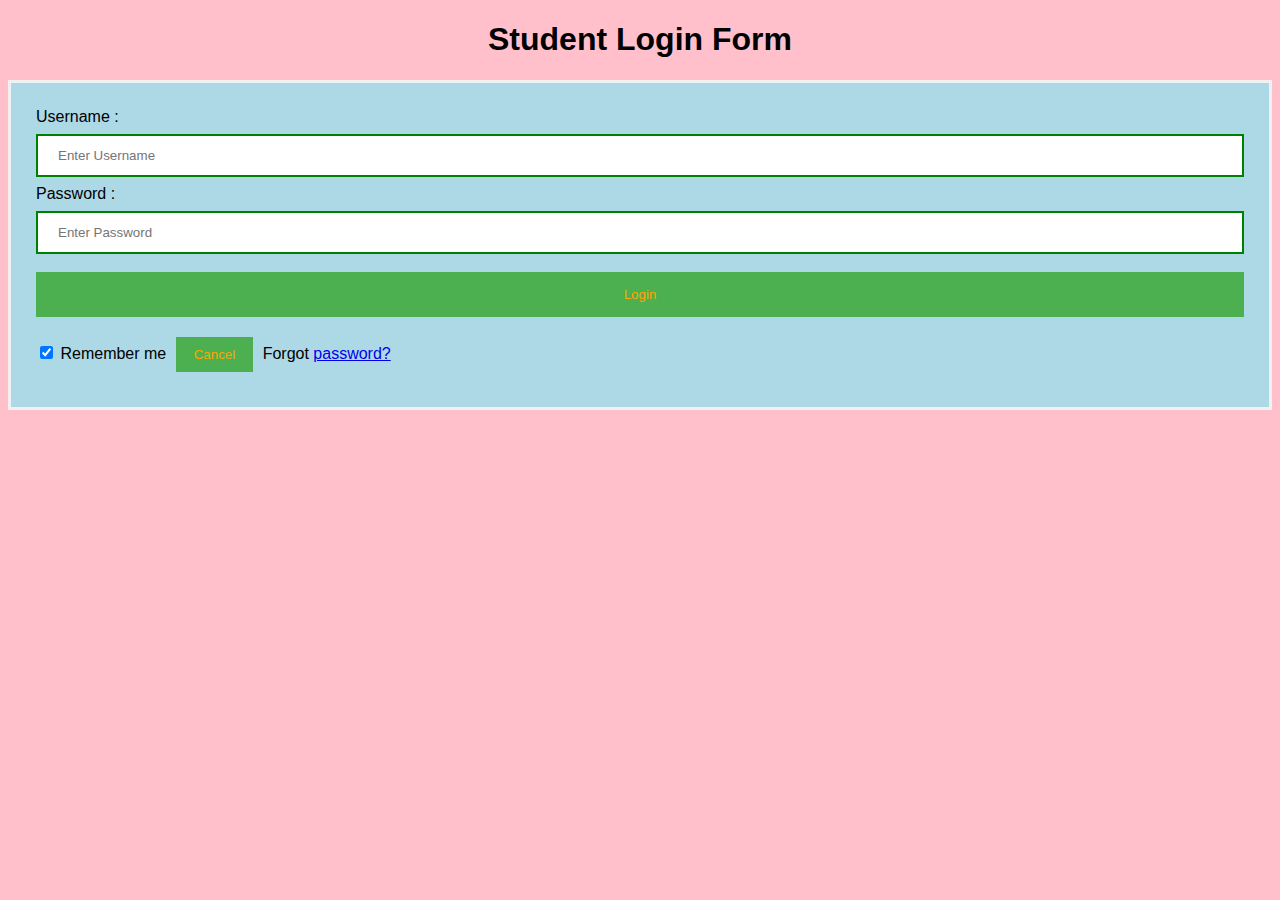
<file: html/index.html>
<!DOCTYPE html>   
<html>   
<head>  
<meta name="viewport" content="width=device-width, initial-scale=1">  
<title> Login Page </title>  
<style>   
Body {  
  font-family: Calibri, Helvetica, sans-serif;  
  background-color: pink;  
}  
button {   
       background-color: #4CAF50;   
       width: 100%;  
        color: orange;   
        padding: 15px;   
        margin: 10px 0px;   
        border: none;   
        cursor: pointer;   
         }   
 form {   
        border: 3px solid #f1f1f1;   
    }   
 input[type=text], input[type=password] {   
        width: 100%;   
        margin: 8px 0;  
        padding: 12px 20px;   
        display: inline-block;   
        border: 2px solid green;   
        box-sizing: border-box;   
    }  
 button:hover {   
        opacity: 0.7;   
    }   
  .cancelbtn {   
        width: auto;   
        padding: 10px 18px;  
        margin: 10px 5px;  
    }   
        
     
 .container {   
        padding: 25px;   
        background-color: lightblue;  
    }   
</style>   
</head>    
<body>    
    <center><h1> Student Login Form </h1> </center>   
    <form>  
        <div class="container">   
            <label>Username : </label>   
            <input type="text" placeholder="Enter Username" name="username" required>  
            <label>Password : </label>   
            <input type="password" placeholder="Enter Password" name="password" required>  
            <button type="submit">Login</button>   
            <input type="checkbox" checked="checked"> Remember me   
            <button type="button" class="cancelbtn"> Cancel</button>   
            Forgot <a href="#"> password? </a>   
        </div>   
    </form> 
    <script src="index.js" charset="utf-8"></script>    
</body>     
</html>
</file>
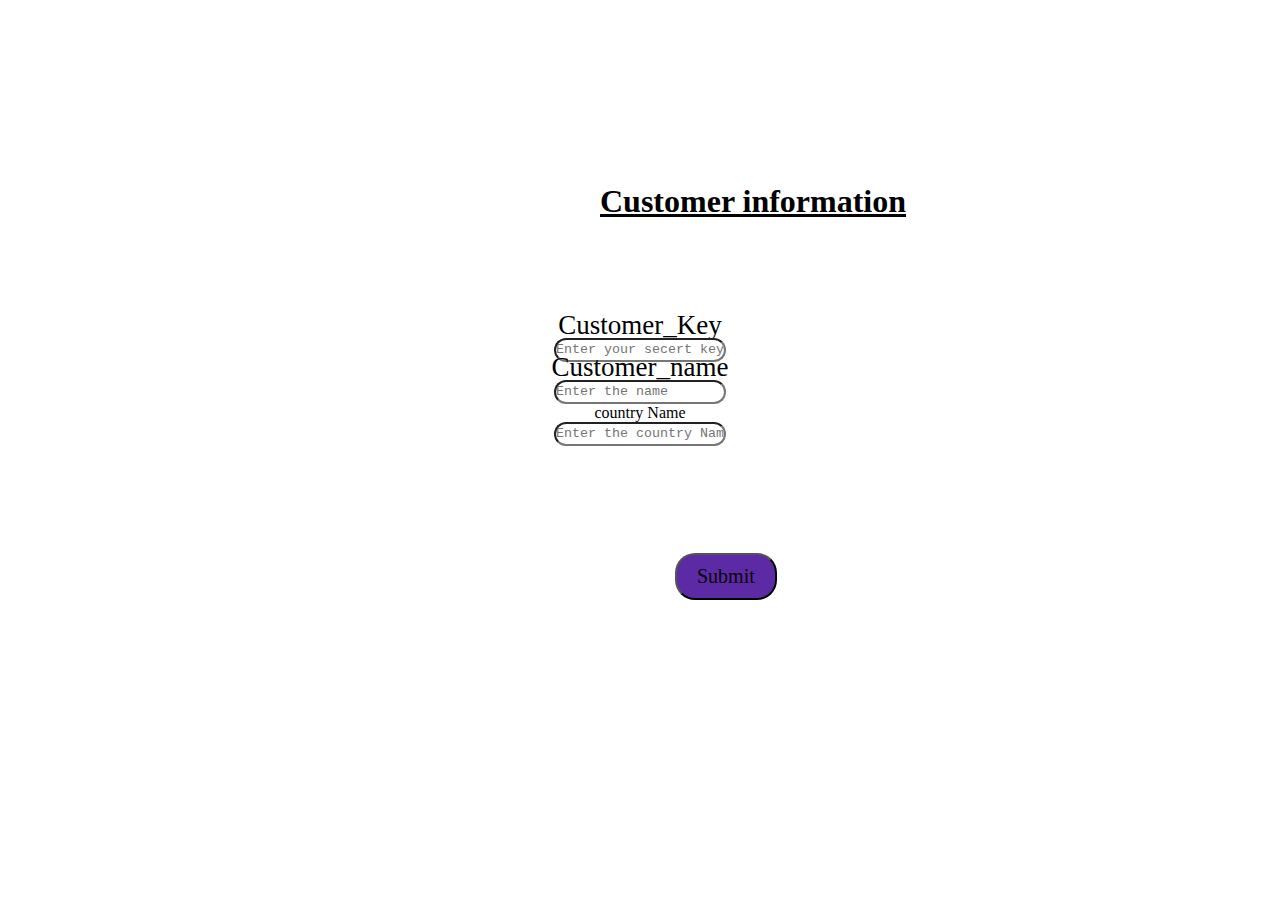
<file: customer rating project/info.html>
<!DOCTYPE html>
<html lang="en">
<head>
    <meta charset="UTF-8">
    <meta http-equiv="X-UA-Compatible" content="IE=edge">
    <meta name="viewport" content="width=device-width, initial-scale=1.0">
    <title>Custoumer </title>
    <link rel="stylesheet" href="infostyle.css">
</head>
<body>
    <h1>Customer information</h1>
    <div class="matter">
    <label for="key" class="data">Customer_Key</label></br>
    <input type="password "  placeholder="Enter your secert key "></br>
    <label for="name" class="enter">Customer_name </label></br>
    <input type="text" placeholder="Enter the name"></br>
    <label for="country">country Name</label></br>
    <input type="text" placeholder="Enter the country Name">
    </div>
    <button>Submit</button>
    

</body>
</html>
</file>
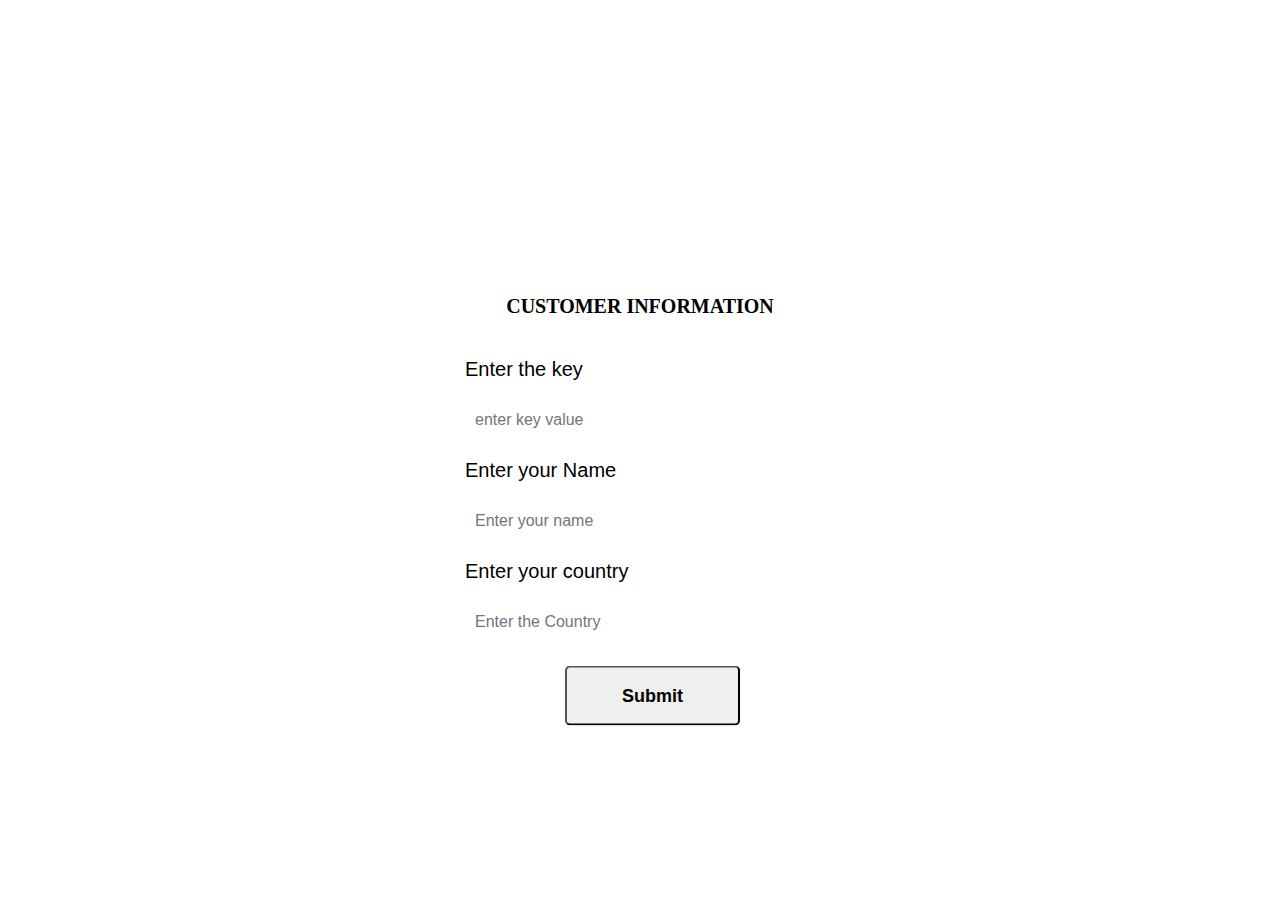
<file: customer rating project/infor.html>
<!DOCTYPE html>
<html lang="en">
<head>
    <meta charset="UTF-8">
    <meta http-equiv="X-UA-Compatible" content="IE=edge">
    <meta name="viewport" content="width=device-width, initial-scale=1.0">
    <title>Customer Information</title>
    <link rel="stylesheet" href="informaton.css">
</head>
<body>
    <div class="login-form">
        <h1>Customer Information</h1>
        <form action="#" method="post">
            <p>Enter the key</p>
            <input type="password" name="key" placeholder="enter key value">
            <p>Enter your Name</p>
            <input type="text" name="Name of the Customer" placeholder="Enter your name">
            <p>Enter your country</p>
            <input type="text" name="Country" placeholder="Enter the Country">
            <button>Submit</button>
        </form>
    </div>
    
</body>
</html>
</file>
<file: customer rating project/infostyle.css>
*{
    margin: 0px;
    padding: 0px;
    text-decoration: none;
}
body{
    background-image: url("https://img.freepik.com/free-vector/hand-painted-watercolor-pastel-sky-background_23-2148902771.jpg");
    background-size: cover;
}
h1{
    text-align: center;
    text-decoration:none;
    padding: 0px;
    position: absolute;
    top:200px;
    left:600px;
    line-height: 2px;
    text-decoration: underline;
}
.data{
    font-size: 27px;
    line-height: 2px;
}
.enter{
    font-size: 27px;
    line-height: 5px;
    
}
.matter{
    text-align:center ;
    padding: 300px;
    margin-top: 20px;
}
input{
    line-height: 20px;
    border-radius: 20px;
    font-family: 'Courier New', Courier, monospace;
    color: #050005;

}
button {
    border-radius: 20;
    border-radius: 20;
    border-radius: 20px;
    font-family: Georgia;
    color: #050005;
    font-size: 20px;
    background: #5d2aa6;
    padding: 10px 20px 10px 20px;
    text-decoration: none;
    position: absolute;
    bottom: 300px;
    left:675px;
  }
</file>
<file: customer rating project/informaton.css>
*{
    margin: 0;
    padding:0;
    font-family: sans-serif;
}
body{
    background: url("https://img.freepik.com/free-vector/hand-painted-watercolor-pastel-sky-background_23-2148902771.jpg");
    background-size: cover;
}
.login-form{
    width:350px;
    top:50%;
    left: 50%;
    transform: translate(-50%,-50%);
    position: absolute;
    
}
.login-form h1{
    font-size: 20px;
    text-align: center;
    text-transform: uppercase;
    margin: 40px 0;
    font-family: Georgia, 'Times New Roman', Times, serif;
}
.login-form p{
    font-size: 20px;
    margin: 15px 0;
}
.login-form input{
    font-size: 16px;
    width:100%;
    padding: 15px 10px;
    border: 0;
    outline: none;
    border-radius: 5px;

}
.login-form button{
    font-size: 18px;
    font-weight: bold;
    margin: 20px 0;
    padding: 10px 15px;
    width: 50%;
    border-radius: 5px;
    /* border-radius: 5px; */
    text-align: center;
    position: absolute;
    left: 100px;
    line-height: 2;
}
</file>
